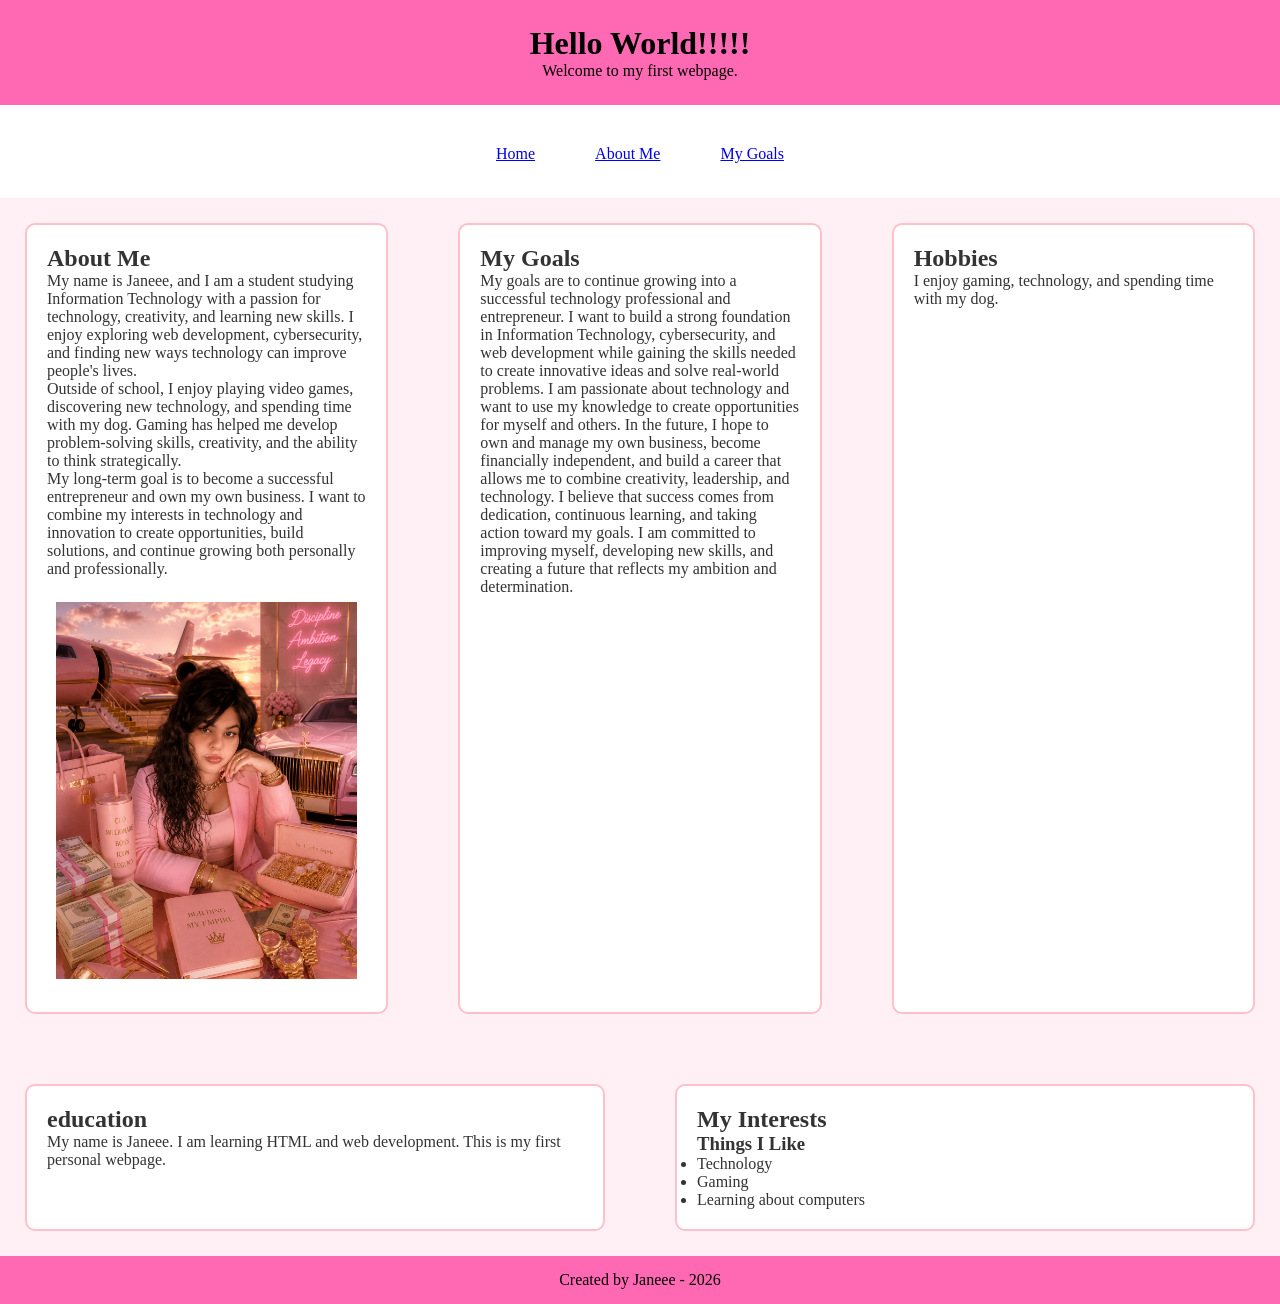
<file: index.html>
<!DOCTYPE html>
<html lang="en">

<head>
    <meta charset="UTF-8">
    <title>Hello World My Web Page</title>
    <link rel="stylesheet" href="styles.css">
</head>

<body>

    <header id="main-header">
        <h1>Hello World!!!!!</h1>
        <p>Welcome to my first webpage.</p>
    </header>

    <nav class="navbar">
        <ul>
           <li><a href="index.html">Home</a></li>
<li><a href="about.html">About Me</a></li>
<li><a href="projects.html">My Goals</a></li>
        </ul>
    </nav>

    
     <main>

<div class="container">

    <section class="card">
        <h2>About Me</h2>
        

<p>
My name is Janeee, and I am a student studying Information Technology with a passion for technology, creativity, and learning new skills. I enjoy exploring web development, cybersecurity, and finding new ways technology can improve people's lives.
</p>

<p>
Outside of school, I enjoy playing video games, discovering new technology, and spending time with my dog. Gaming has helped me develop problem-solving skills, creativity, and the ability to think strategically.
</p>

<p>
My long-term goal is to become a successful entrepreneur and own my own business. I want to combine my interests in technology and innovation to create opportunities, build solutions, and continue growing both personally and professionally.
</p>
</p>
 <img src="image.jpg" alt="A picture that represents me">
    </section>

    <section class="card">
        <h2>My Goals</h2>
        <p>My goals are to continue growing into a successful technology professional and entrepreneur. I want to build a strong foundation in Information Technology, cybersecurity, and web development while gaining the skills needed to create innovative ideas and solve real-world problems. I am passionate about technology and want to use my knowledge to create opportunities for myself and others. In the future, I hope to own and manage my own business, become financially independent, and build a career that allows me to combine creativity, leadership, and technology. I believe that success comes from dedication, continuous learning, and taking action toward my goals. I am committed to improving myself, developing new skills, and creating a future that reflects my ambition and determination.</p>
    </section>

    <section class="card">
        <h2>Hobbies</h2>
        <p>I enjoy gaming, technology, and spending time with my dog.</p>
    </section>

    <section class="card">
        <h2>education</h2>
        <p>My name is Janeee. I am learning HTML and web development. This is my first personal webpage.</p>

       
    </section>

    <section class="card">
        <h2>My Interests</h2>

        <article>
            <h3>Things I Like</h3>
            <ul>
                <li>Technology</li>
                <li>Gaming</li>
                <li>Learning about computers</li>
            </ul>
        </article>

    </section>

</div>

</main>

    <footer>
        <p>Created by Janeee - 2026</p>
    </footer>

</body>

</html>
</file>
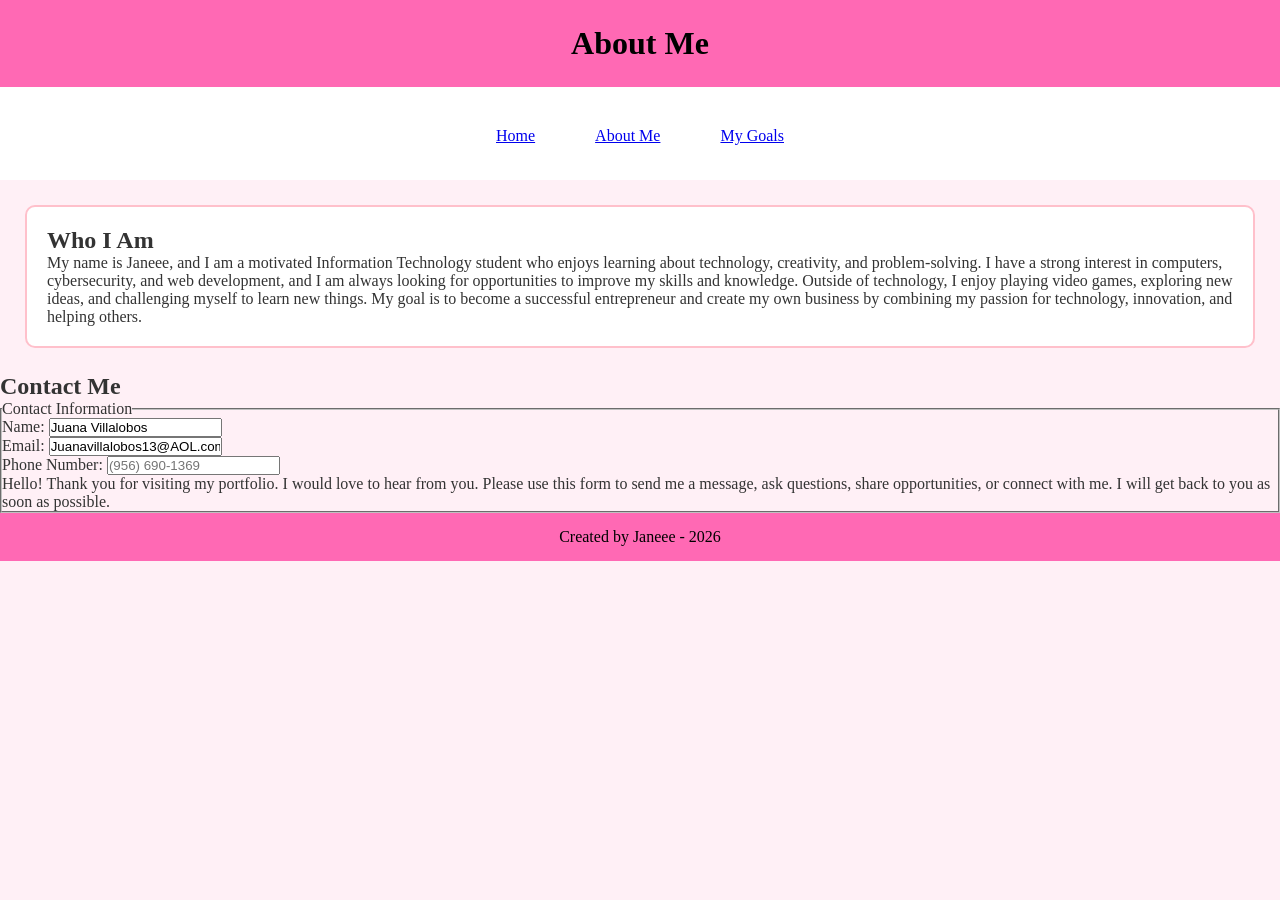
<file: about.html>
<!DOCTYPE html>
<html lang="en">

<head>
    <meta charset="UTF-8">
    <title>About Me</title>
    <link rel="stylesheet" href="styles.css">
</head>

<body>

<header id="main-header">
    <h1>About Me</h1>
</header>

<nav class="navbar">
    <ul>
        <li><a href="index.html">Home</a></li>
        <li><a href="about.html">About Me</a></li>
        <li><a href="projects.html">My Goals</a></li>
    </ul>
</nav>

<main>

<div class="container">

<section class="card">
<h2>Who I Am</h2>
<p>
My name is Janeee, and I am a motivated Information Technology student who enjoys learning about technology, creativity, and problem-solving. I have a strong interest in computers, cybersecurity, and web development, and I am always looking for opportunities to improve my skills and knowledge. Outside of technology, I enjoy playing video games, exploring new ideas, and challenging myself to learn new things. My goal is to become a successful entrepreneur and create my own business by combining my passion for technology, innovation, and helping others.
</p>
</section>

</div>

</main>
<section>
<h2>Contact Me</h2>

<form>

<fieldset>

<legend>Contact Information</legend>

<label for="name">Name:</label>
<input 
type="text" 
value="Juana Villalobos"
id="name" 
name="name"
required
aria-describedby="name-error">

<p id="name-error" class="error">
</p>


<label for="email">Email:</label>
<input 
type="email" 
value="Juanavillalobos13@AOL.com"
id="email" 
name="email"
required
aria-describedby="email-error">

<p id="email-error" class="error">

    <label for="phone">Phone Number:</label>
<input 
    type="tel" 
    id="phone" 
    name="phone" 
    placeholder="(956) 690-1369">
</p>


<label for="message">Hello! Thank you for visiting my portfolio. I would love to hear from you. Please use this form to send me a message, ask questions, share opportunities, or connect with me. I will get back to you as soon as possible. </label>




</fieldset>





</form>

</section>

</form>

</section>
<footer>
<p>Created by Janeee - 2026</p>
</footer>

</body>
</html>
</file>
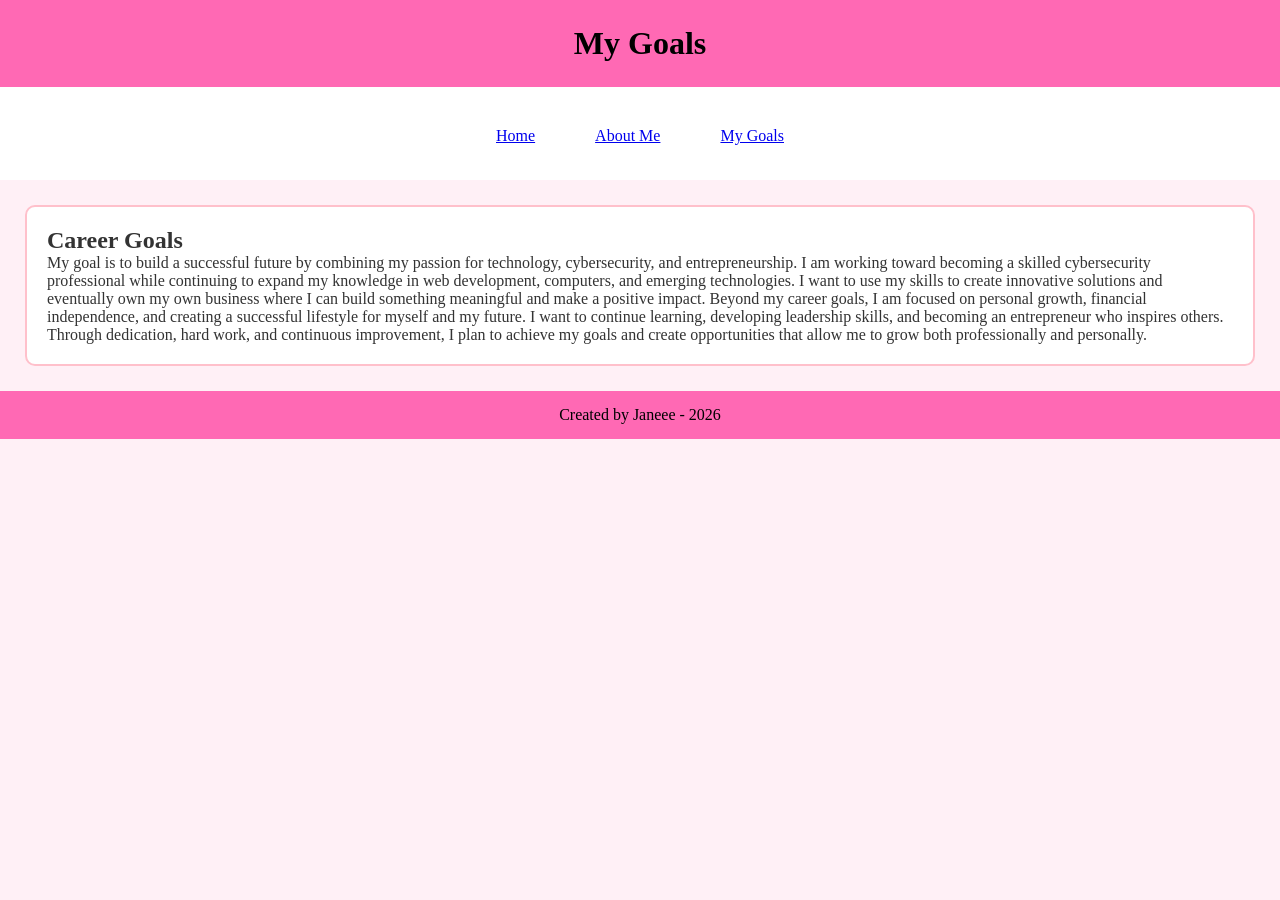
<file: projects.html>
<!DOCTYPE html>
<html lang="en">

<head>
    <meta charset="UTF-8">
    <title>My Goals</title>
    <link rel="stylesheet" href="styles.css">
</head>

<body>

<header id="main-header">
    <h1>My Goals</h1>
</header>

<nav class="navbar">
    <ul>
        <li><a href="index.html">Home</a></li>
        <li><a href="about.html">About Me</a></li>
        <li><a href="projects.html">My Goals</a></li>
    </ul>
</nav>

<main>

<div class="container">

<section class="card">
<h2>Career Goals</h2>
<p>
My goal is to build a successful future by combining my passion for technology, cybersecurity, and entrepreneurship. I am working toward becoming a skilled cybersecurity professional while continuing to expand my knowledge in web development, computers, and emerging technologies. I want to use my skills to create innovative solutions and eventually own my own business where I can build something meaningful and make a positive impact. Beyond my career goals, I am focused on personal growth, financial independence, and creating a successful lifestyle for myself and my future. I want to continue learning, developing leadership skills, and becoming an entrepreneur who inspires others. Through dedication, hard work, and continuous improvement, I plan to achieve my goals and create opportunities that allow me to grow both professionally and personally.
</p>
</section>

</div>

</main>

<footer>
<p>Created by Janeee - 2026</p>
</footer>

</body>
</html>
</file>
<file: styles.css>
*{
    margin:0;
    padding:0;
    box-sizing:border-box;
}body {
    font-family:"Dancing Script", cursive;
    background-color: #fff0f6;
    color: #333333;
    margin: 0;
    padding: 0;
}

#main-header {
    background-color: #ff69b4;
    color: #000000;
    text-align: center;
    padding: 25px;
    border-bottom: 5px solid #ffffff;
}

.navbar {
    background-color: #ffffff;
    padding: 15px;
    text-align: center;
}

.navbar ul {
    list-style-type: none;
    padding: 0;
}

.navbar li {
    display: inline;
    margin: 20px;
    color: #ffffff;
}

.card {
    background-color: #ffffff;
    border: 3px solid #ff69b4;
    margin: 25px;
    padding: 20px;
    border-radius: 10px;
}

img {
    border: 4px solid #ffffff;
    padding: 5px;
    margin-top: 15px;
}

footer {
    background-color: #ff69b4;
    color: #000000;
    text-align: center;
    padding: 15px;
}
.container{
    display:flex;
    flex-wrap:wrap;
    gap:20px;
    justify-content:center;
}

.card{
    background:#ffffff;
    border:2px solid pink;
    padding:20px;
    border-radius:10px;
    flex:1 1 300px;
}
@media (max-width:768px){

.container{
    flex-direction:column;
}

.navbar ul{
    flex-direction:column;
    align-items:center;
}

}

img{
    max-width:100%;
    height:auto;
}
.navbar ul{
    display:flex;
    justify-content:center;
    gap:20px;
    list-style:none;
}
</file>
